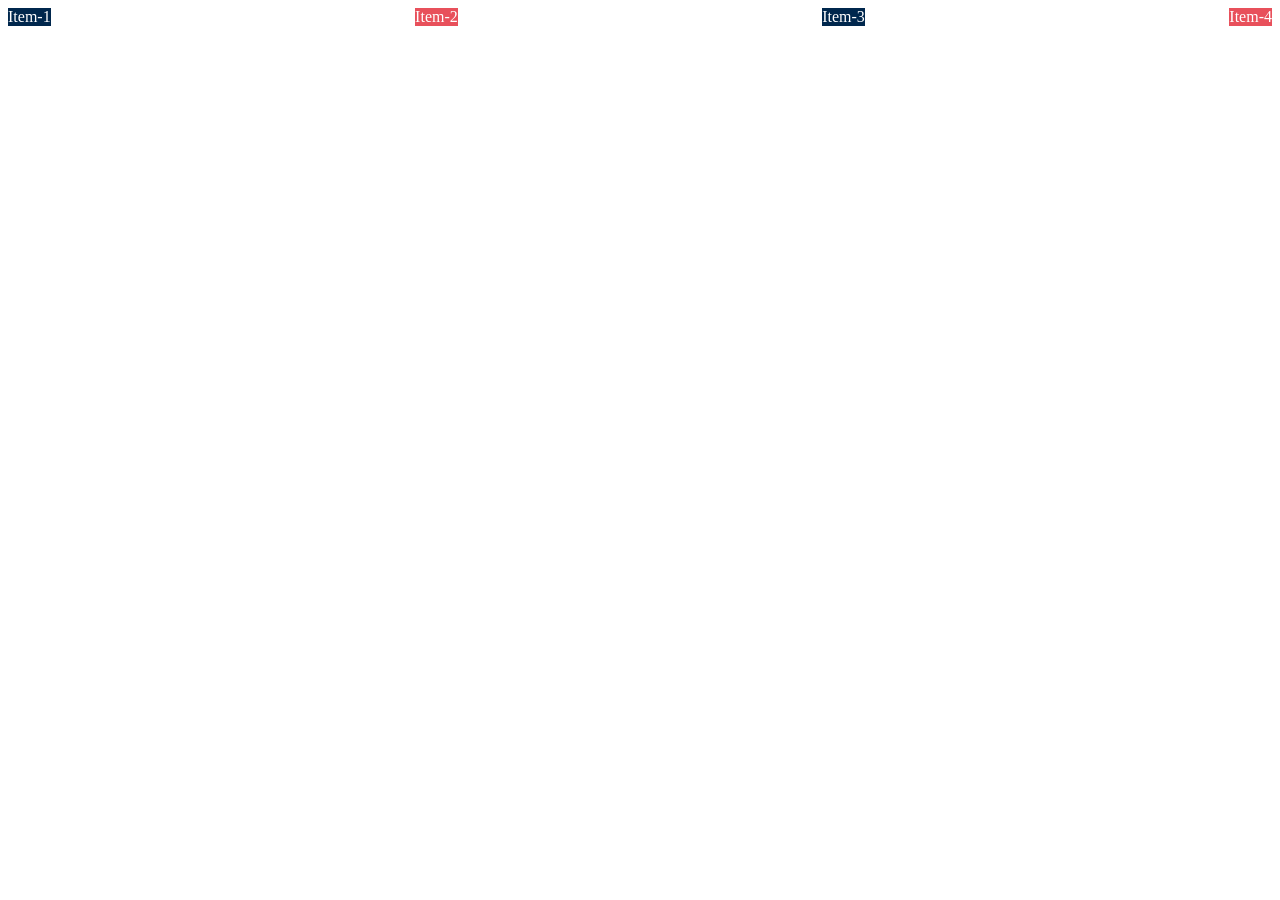
<file: index.html>
<!DOCTYPE html>
<html lang="pt-br">
<head>
    <meta charset="UTF-8">
    <meta name="viewport" content="width=device-width, initial-scale=1.0">
    <link rel="stylesheet" href="style.css">
    <title>Aula HTML - Kaique</title>
</head>
<body>
    <div class="container">
        <div class="item azul">Item-1</div>
        <div class="item vermelho">Item-2</div>
        <div class="item azul">Item-3</div>
        <div class="item vermelho">Item-4</div>
    </div>
</body>
</html>
</file>
<file: style.css>
.container {
    display: flex;
    justify-content: space-between;  /* eixo principal */
    align-items: center;           /* eixo cruzado */
    gap: 20px;                       /* espaço entre itens */
}

.item {
      text-align: center;
      color: white;

}

.azul { background-color: #00274D;}
.vermelho { background-color: #e8505b;}
</file>
